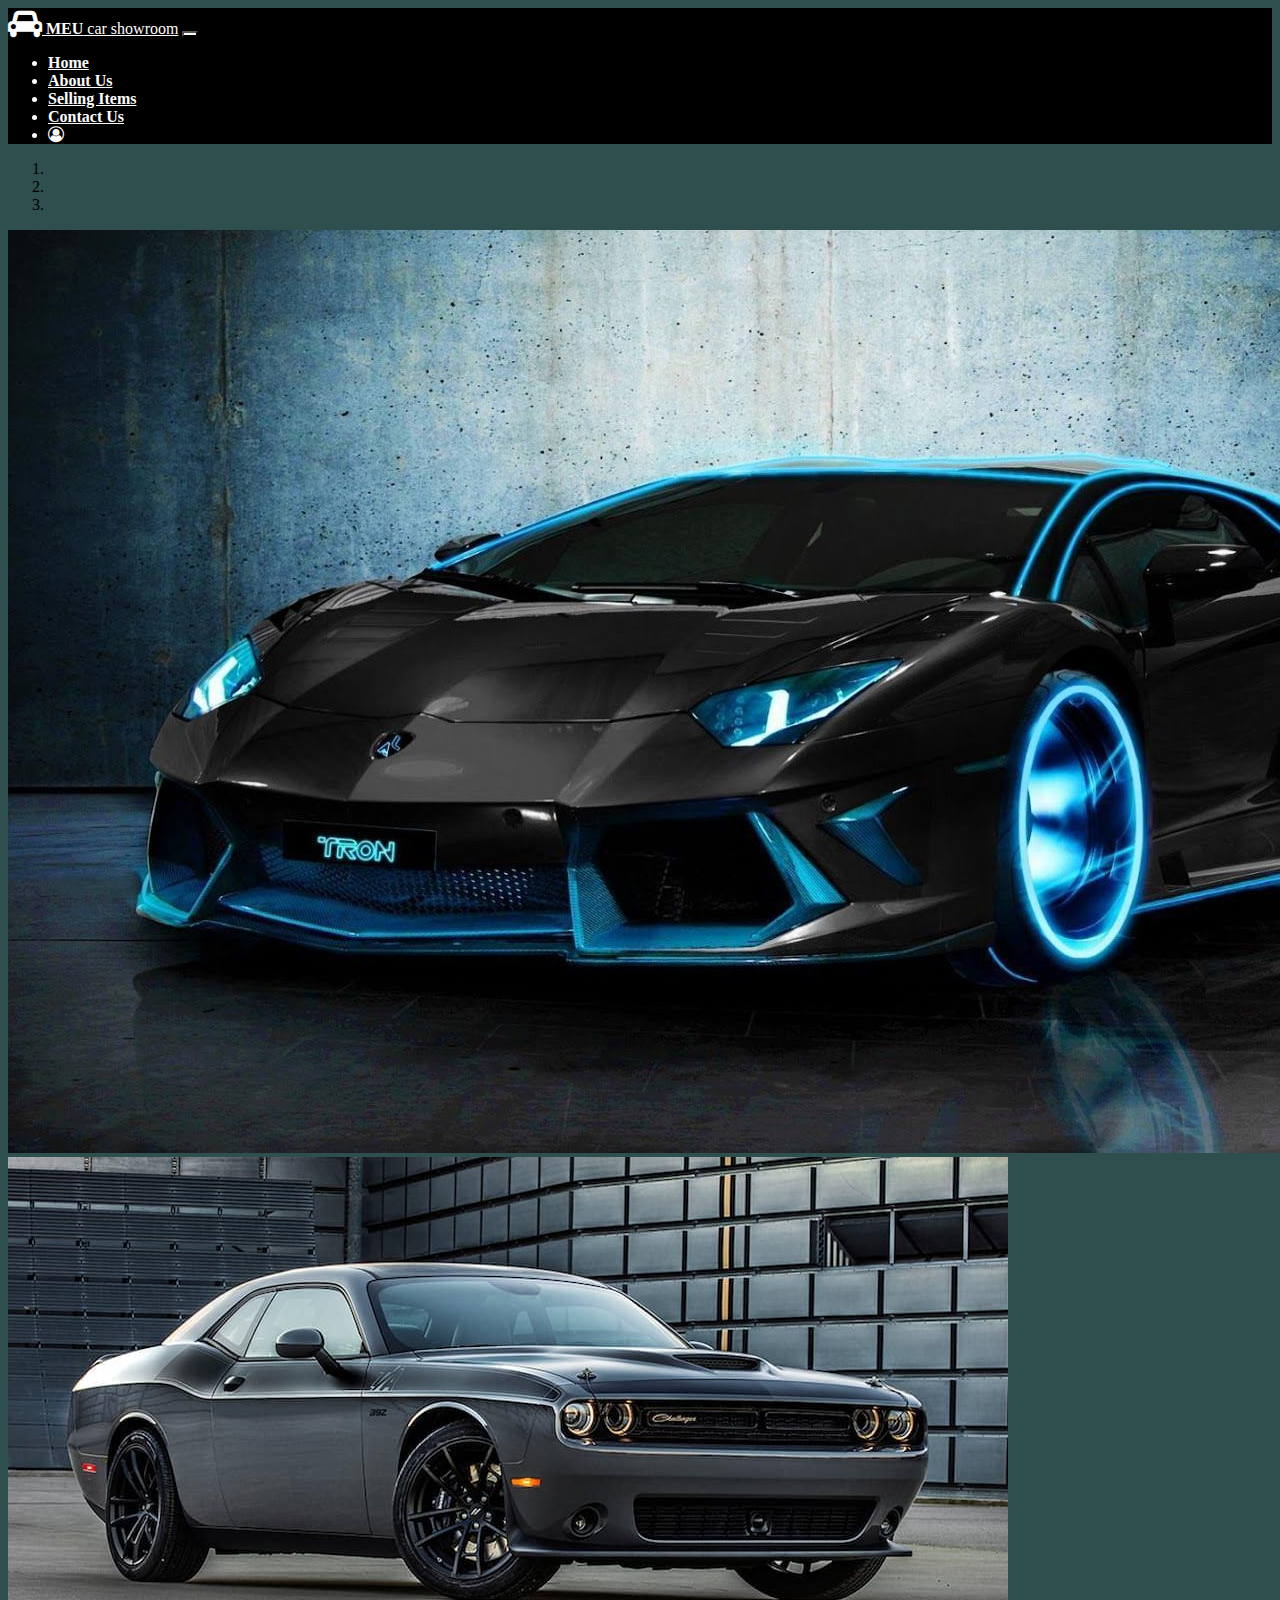
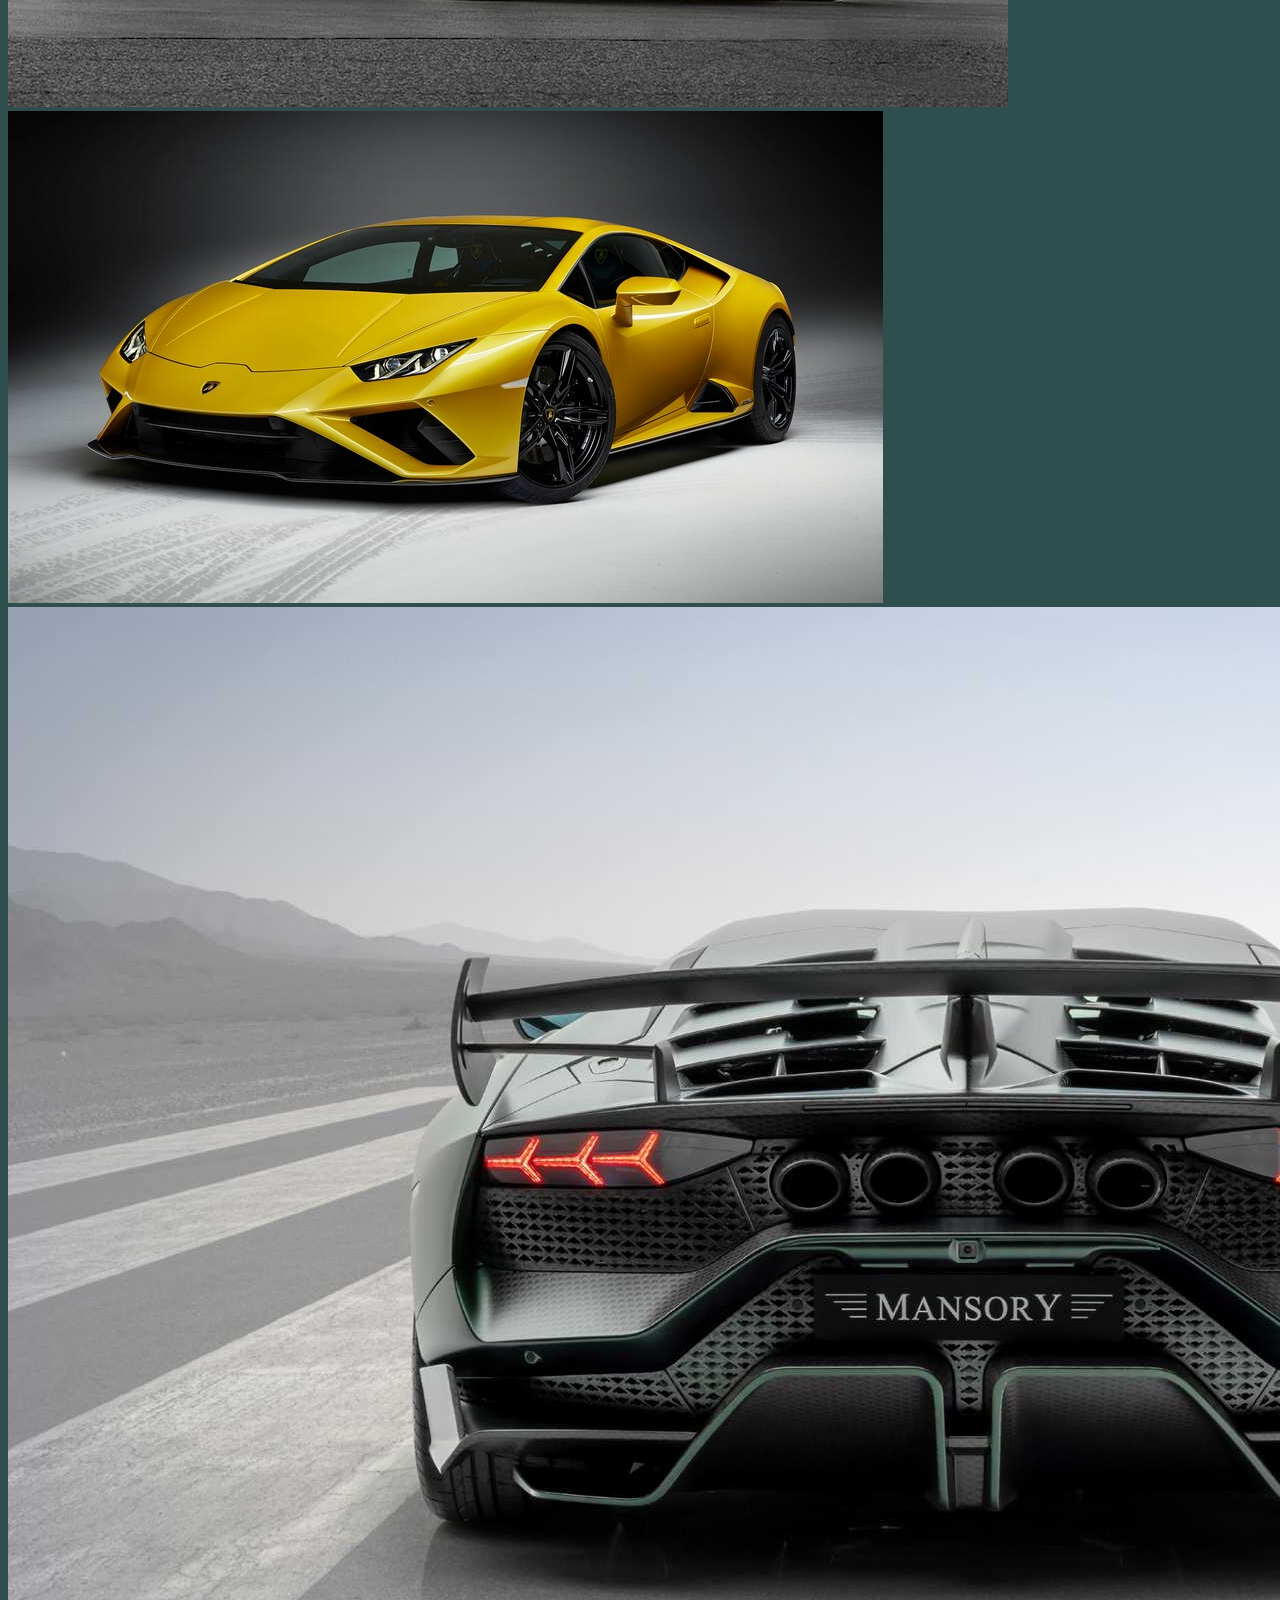
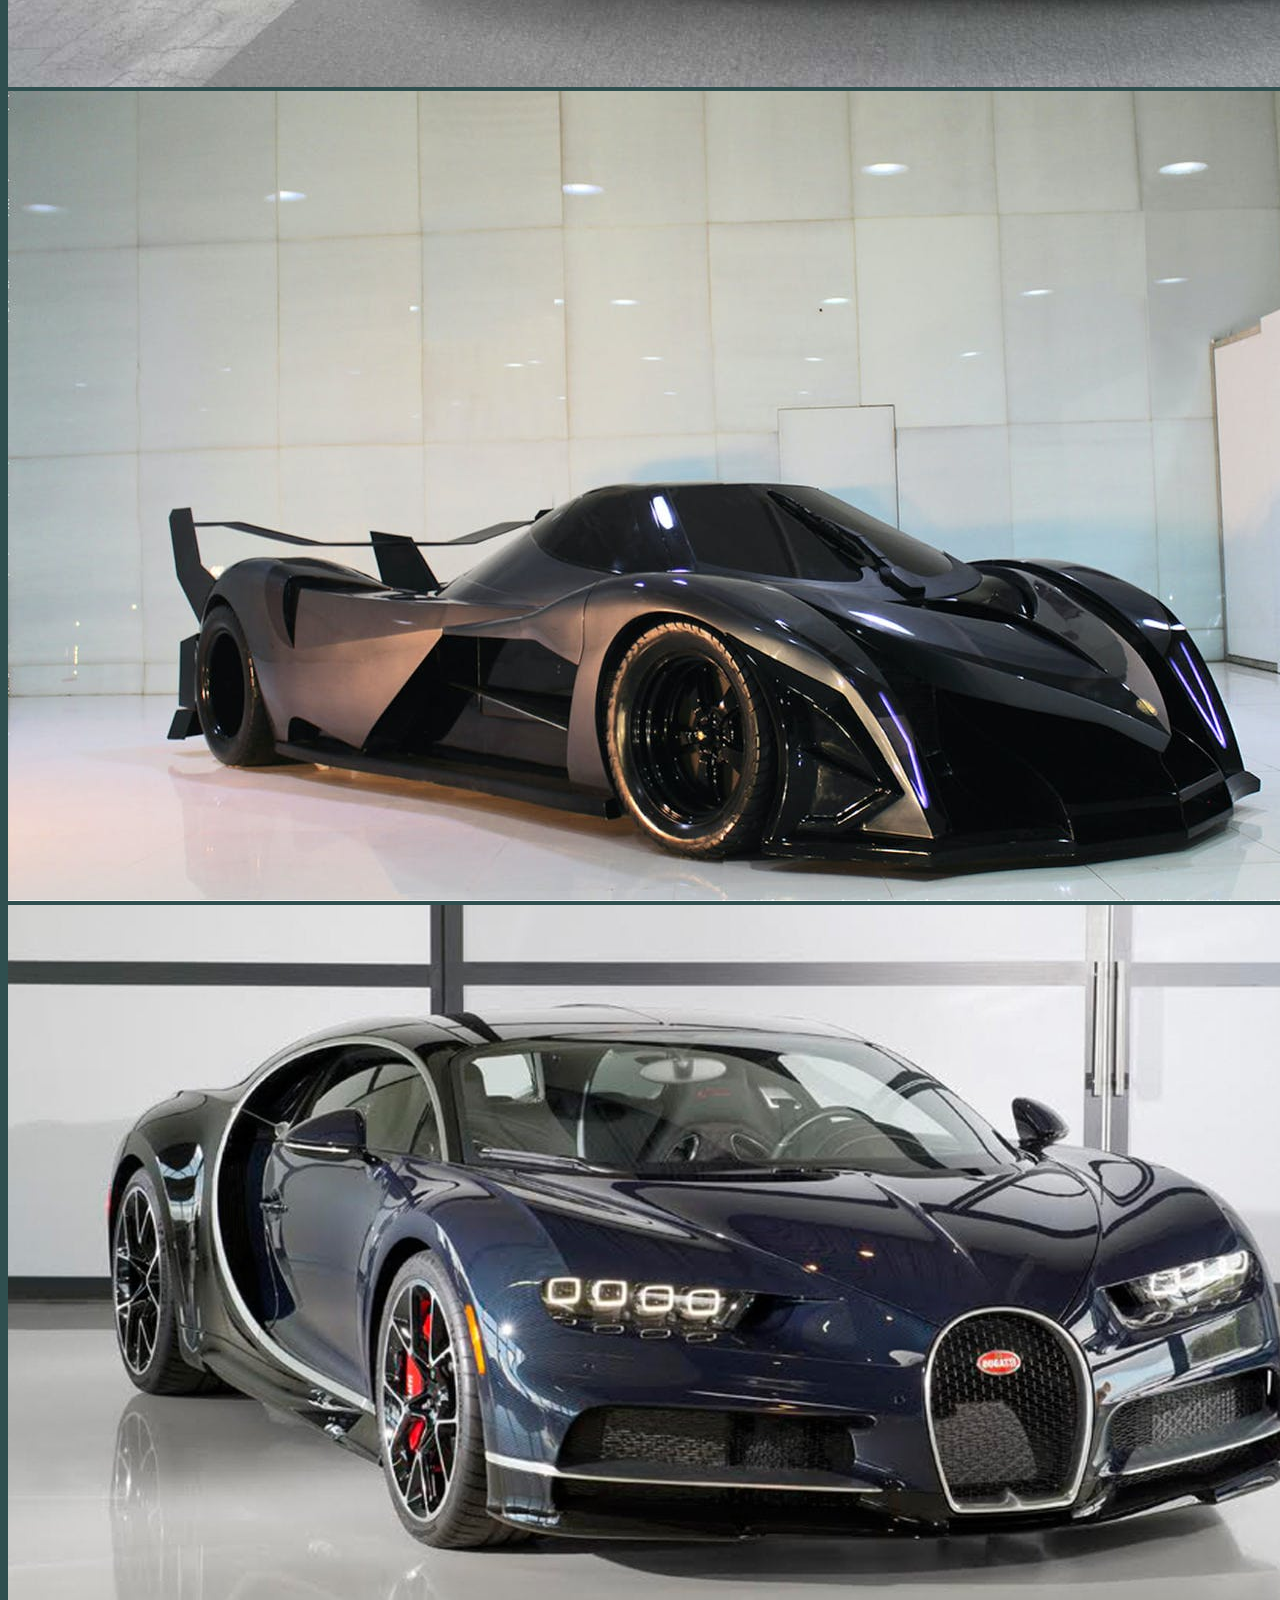
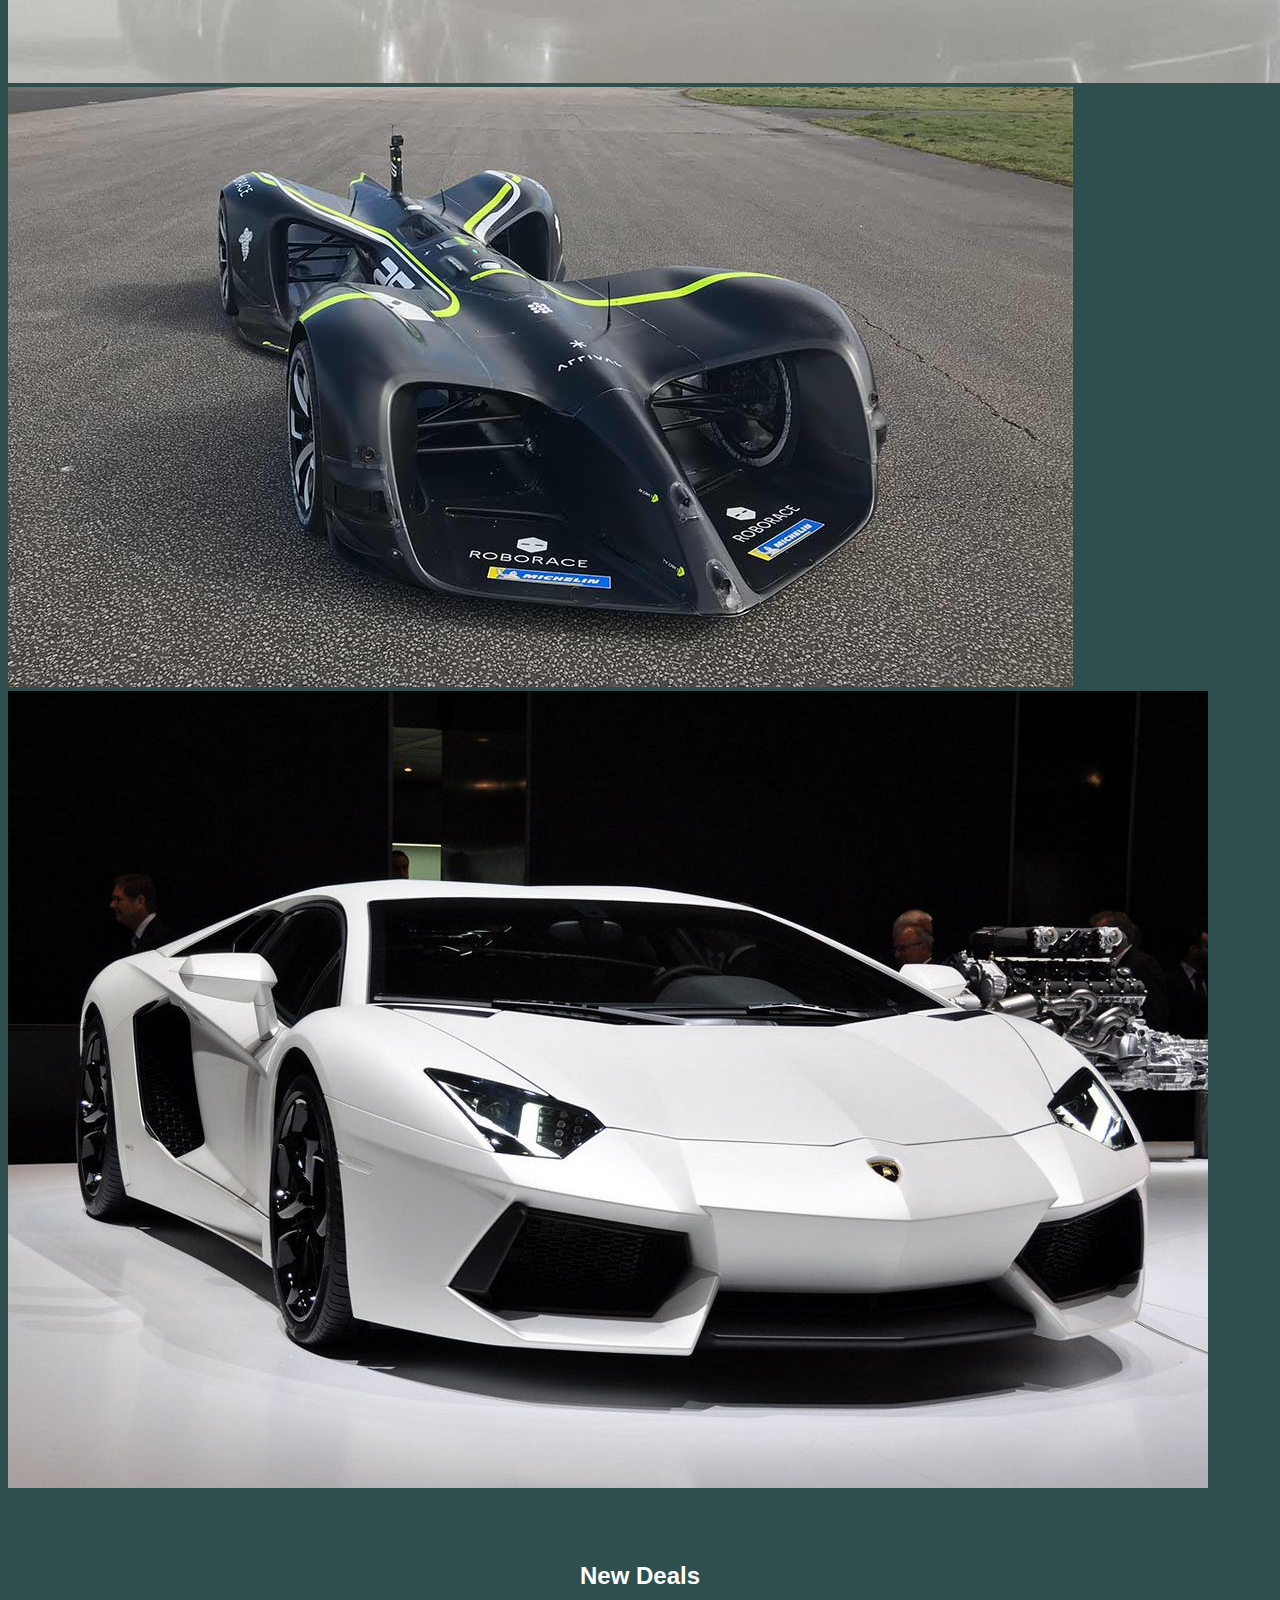
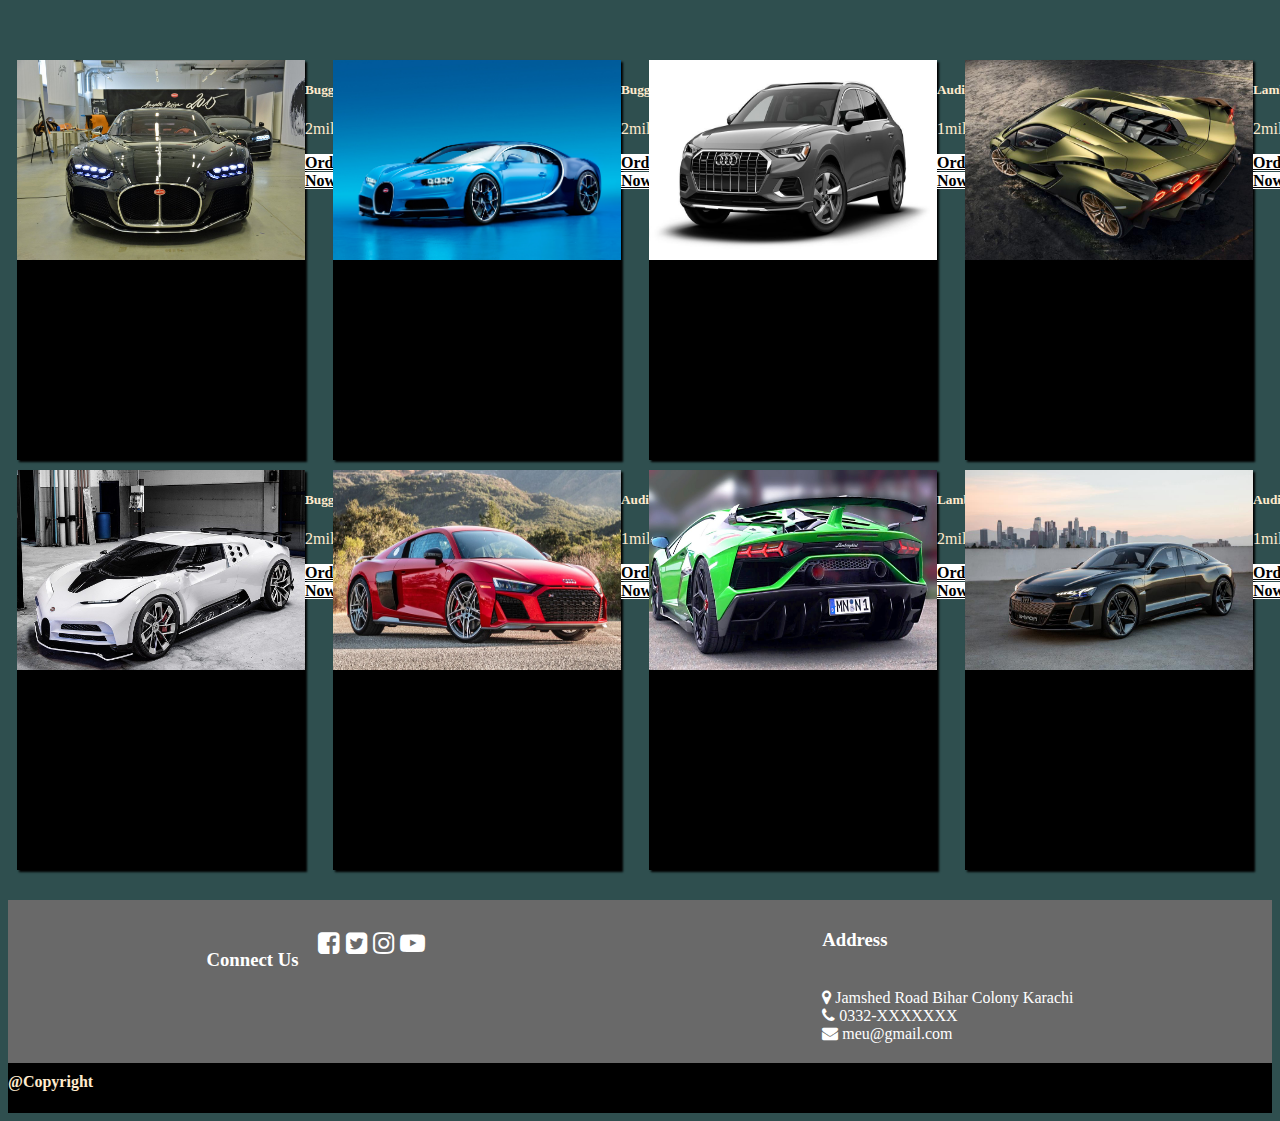
<file: index.html>
<!DOCTYPE html>
<html lang="en">

<head>

  <title>Document</title>
  <link rel="stylesheet" href="https://stackpath.bootstrapcdn.com/bootstrap/4.5.0/css/bootstrap.min.css"
    integrity="sha384-9aIt2nRpC12Uk9gS9baDl411NQApFmC26EwAOH8WgZl5MYYxFfc+NcPb1dKGj7Sk" crossorigin="anonymous">
  <link rel="stylesheet" href="cc.css">
  <link rel="stylesheet" href="https://cdnjs.cloudflare.com/ajax/libs/font-awesome/4.7.0/css/font-awesome.min.css"
    </head>

<body>
  <nav class="navbar navbar-expand-lg navbar-light bg-light">
    <a class="navbar-brand" href="#"><i class="fa fa-car" aria-hidden="true"></i>
      <b>MEU</b> car showroom</a>
    <button class="navbar-toggler" type="button" data-toggle="collapse" data-target="#navbarText"
      aria-controls="navbarText" aria-expanded="false" aria-label="Toggle navigation">
      <span class="navbar-toggler-icon"></span>
    </button>
    <div class="collapse navbar-collapse" id="navbarText">
      <ul class="navbar-nav mr-auto">

      </ul>
      <span class="navbar-text">
        <ul class="navbar-nav mr-auto">
          <li class="nav-item active">
            <a class="nav-link" href="index.html">Home <span class="sr-only">(current)</span></a>
          </li>
          <li class="nav-item">
            <a class="nav-link" href="about.html">About Us </a>
          </li>
          <li class="nav-item">
            <a class="nav-link" href="selling.html">Selling Items</a>
          </li>
          <li class="nav-item">
            <a class="nav-link" href="contact.html">Contact Us</a>
          </li>

          <li class="nav-item">
            <a class="nav-link" href=""><i class="fa fa-user-circle-o" aria-hidden="true"></i></a>
          </li>
        </ul>


      </span>
    </div>
  </nav>
  <div id="carouselExampleCaptions" class="carousel slide" data-ride="carousel">
    <ol class="carousel-indicators">
      <li data-target="#carouselExampleCaptions" data-slide-to="0" class="active"></li>
      <li data-target="#carouselExampleCaptions" data-slide-to="1"></li>
      <li data-target="#carouselExampleCaptions" data-slide-to="2"></li>
    </ol>
    <div class="carousel-inner">
      <div class="carousel-item active">
        <img src="c99.jpg" class="d-block w-100" alt="...">
        <div class="carousel-caption d-none d-md-block">

        </div>
      </div>
      <div class="carousel-item">
        <img src="c.jpg" class="d-block w-100" alt="...">
        <div class="carousel-caption d-none d-md-block">

        </div>
      </div>
      <div class="carousel-item">
        <img src="car9.jpg" class="d-block w-100" alt="...">
        <div class="carousel-caption d-none d-md-block">

        </div>
      </div>
      <div class="carousel-item">
        <img src="car10.jpg" class="d-block w-100" alt="...">
        <div class="carousel-caption d-none d-md-block">

        </div>
      </div>
      <div class="carousel-item">
        <img src="car11.jpg" class="d-block w-100" alt="...">
        <div class="carousel-caption d-none d-md-block">

        </div>
      </div>
      <div class="carousel-item">
        <img src="car12.jpg" class="d-block w-100" alt="...">
        <div class="carousel-caption d-none d-md-block">

        </div>
      </div>
      <div class="carousel-item">
        <img src="black1.jpg" class="d-block w-100" alt="...">
        <div class="carousel-caption d-none d-md-block">

        </div>
      </div>
      <div class="carousel-item">
        <img src="car15.jpg" class="d-block w-100" alt="...">
        <div class="carousel-caption d-none d-md-block">

        </div>
      </div>
      <a class="carousel-control-prev" href="#carouselExampleCaptions" role="button" data-slide="prev">
        <span class="carousel-control-prev-icon" aria-hidden="true"></span>
        <span class="sr-only">Previous</span>
      </a>
      <a class="carousel-control-next" href="#carouselExampleCaptions" role="button" data-slide="next">
        <span class="carousel-control-next-icon" aria-hidden="true"></span>
        <span class="sr-only">Next</span>
      </a>
    </div>
  </div>
  <!-- <h2 class="HELLO">New Deals</h2>
  <div class="cc">
    <div class="card" style="width: 18rem;">
        <img src="carg.jpg" class="card-img-top" alt="...">
        <div class="card-body">
          <h5 class="card-title">Buggatti</h5>
          <p class="card-text">2million$</p>
          <a href="#" class="btn btn-primary">Order Now</a>
        </div>
      </div>
      <div class="card" style="width: 18rem;">
        <img src="carf.jpg" class="card-img-top" alt="...">
        <div class="card-body">
          <h5 class="card-title">Buggatti</h5>
          <p class="card-text">2million$</p>
          <a href="#" class="btn btn-primary">Order Now</a>
        </div>
      </div>
      <div class="card" style="width: 18rem;">
        <img src="audi.jpg" class="card-img-top" alt="...">
        <div class="card-body">
          <h5 class="card-title">Audi</h5>
          <p class="card-text">1million$</p>
          <a href="#" class="btn btn-primary">Order Now</a>
        </div>
      </div>
      <div class="card" style="width: 18rem;">
        <img src="carc.jpg" class="card-img-top" alt="...">
        <div class="card-body">
          <h5 class="card-title">Lamborghini</h5>
          <p class="card-text">2million$</p>
          <a href="#" class="btn btn-primary">Order Now</a>
        </div>
      </div>
      <div class="card" style="width: 18rem;">
        <img src="care.jpg" class="card-img-top" alt="...">
        <div class="card-body">
          <h5 class="card-title">Buggatti</h5>
          <p class="card-text">2million$</p>
          <a href="#" class="btn btn-primary">Order Now</a>
        </div>
      </div>
      <div class="card" style="width: 18rem;">
        <img src="audi2.jpg" class="card-img-top" alt="...">
        <div class="card-body">
          <h5 class="card-title">Audi</h5>
          <p class="card-text">1million$</p>
          <a href="#" class="btn btn-primary">Order Now</a>
        </div>
      </div>
      <div class="card" style="width: 18rem;">
        <img src="carbd.jpg" class="card-img-top" alt="...">
        <div class="card-body">
          <h5 class="card-title">Lamborghini</h5>
          <p class="card-text">2million$</p>
          <a href="#" class="btn btn-primary">Order Now</a>
        </div>
      </div>
      <div class="card" style="width: 18rem;">
        <img src="audi4.jpg" class="card-img-top" alt="...">
        <div class="card-body">
          <h5 class="card-title">Audi</h5>
          <p class="card-text">1million$</p>
          <a href="#" class="btn btn-primary">Order Now</a>
        </div>
      </div>
      
  </div> -->
  <h2 class="HELLO">New Deals</h2>
  <div class="cc">
    <div class="card" style="width: 18rem;">
      <img src="carg.jpg" class="card-img-top" alt="...">
      <div class="card-body">
        <h5 class="card-title">Buggatti</h5>
        <p class="card-text">2million$</p>
        <a href="#" class="btn btn-primary">Order Now</a>
      </div>
    </div>
    <div class="card" style="width: 18rem;">
      <img src="carf.jpg" class="card-img-top" alt="...">
      <div class="card-body">
        <h5 class="card-title">Buggatti</h5>
        <p class="card-text">2million$</p>
        <a href="#" class="btn btn-primary">Order Now</a>
      </div>
    </div>
    <div class="card" style="width: 18rem;">
      <img src="audi.jpg" class="card-img-top" alt="...">
      <div class="card-body">
        <h5 class="card-title">Audi</h5>
        <p class="card-text">1million$</p>
        <a href="#" class="btn btn-primary">Order Now</a>
      </div>
    </div>
    <div class="card" style="width: 18rem;">
      <img src="carc.jpg" class="card-img-top" alt="...">
      <div class="card-body">
        <h5 class="card-title">Lamborghini</h5>
        <p class="card-text">2million$</p>
        <a href="#" class="btn btn-primary">Order Now</a>
      </div>
    </div>
    <div class="card" style="width: 18rem;">
      <img src="care.jpg" class="card-img-top" alt="...">
      <div class="card-body">
        <h5 class="card-title">Buggatti</h5>
        <p class="card-text">2million$</p>
        <a href="#" class="btn btn-primary">Order Now</a>
      </div>
    </div>
    <div class="card" style="width: 18rem;">
      <img src="audi2.jpg" class="card-img-top" alt="...">
      <div class="card-body">
        <h5 class="card-title">Audi</h5>
        <p class="card-text">1million$</p>
        <a href="#" class="btn btn-primary">Order Now</a>
      </div>
    </div>
    <div class="card" style="width: 18rem;">
      <img src="carbd.jpg" class="card-img-top" alt="...">
      <div class="card-body">
        <h5 class="card-title">Lamborghini</h5>
        <p class="card-text">2million$</p>
        <a href="#" class="btn btn-primary">Order Now</a>
      </div>
    </div>
    <div class="card" style="width: 18rem;">
      <img src="audi4.jpg" class="card-img-top" alt="...">
      <div class="card-body">
        <h5 class="card-title">Audi</h5>
        <p class="card-text">1million$</p>
        <a href="#" class="btn btn-primary">Order Now</a>
      </div>
    </div>

  </div>
  <div class="f">

    <div class="ox">
      <h3 style="padding-right: 20px;"><b>Connect Us</b></h3>
      <div class="social">
        <div>
          <span><i class="fa fa-facebook-square" aria-hidden="true"></i></span>
          <span><i class="fa fa-twitter-square" aria-hidden="true"></i></span>
          <span><i class="fa fa-instagram" aria-hidden="true"></i></span>
          <span><i class="fa fa-youtube-play" aria-hidden="true"></i></span>
        </div>


      </div>

    </div>
    <div calss="fox">
      <h3 class="mn"><b></b>Address</b></h3>
      <div class="content">
        <div class=" place">
          <span><i class="fa fa-map-marker" aria-hidden="true"></i></span>
          <span>Jamshed Road Bihar Colony Karachi</span>
        </div>
        <div class=" phone">
          <span><i class="fa fa-phone" aria-hidden="true"></i></span>
          <span>0332-XXXXXXX</span>
        </div>
        <div class="email">
          <span><i class="fa fa-envelope" aria-hidden="true"></i></span>
          <span>meu@gmail.com</meu@gmail></span>
        </div>


      </div>

    </div>


  </div>

  <div class="container-fluid">
    <div class="mm">@Copyright</div>
  </div>




  <script src="https://code.jquery.com/jquery-3.5.1.slim.min.js"
    integrity="sha384-DfXdz2htPH0lsSSs5nCTpuj/zy4C+OGpamoFVy38MVBnE+IbbVYUew+OrCXaRkfj"
    crossorigin="anonymous"></script>
  <script src="https://cdn.jsdelivr.net/npm/popper.js@1.16.0/dist/umd/popper.min.js"
    integrity="sha384-Q6E9RHvbIyZFJoft+2mJbHaEWldlvI9IOYy5n3zV9zzTtmI3UksdQRVvoxMfooAo"
    crossorigin="anonymous"></script>
  <script src="https://stackpath.bootstrapcdn.com/bootstrap/4.5.0/js/bootstrap.min.js"
    integrity="sha384-OgVRvuATP1z7JjHLkuOU7Xw704+h835Lr+6QL9UvYjZE3Ipu6Tp75j7Bh/kR0JKI"
    crossorigin="anonymous"></script>
</body>

</html>
</file>
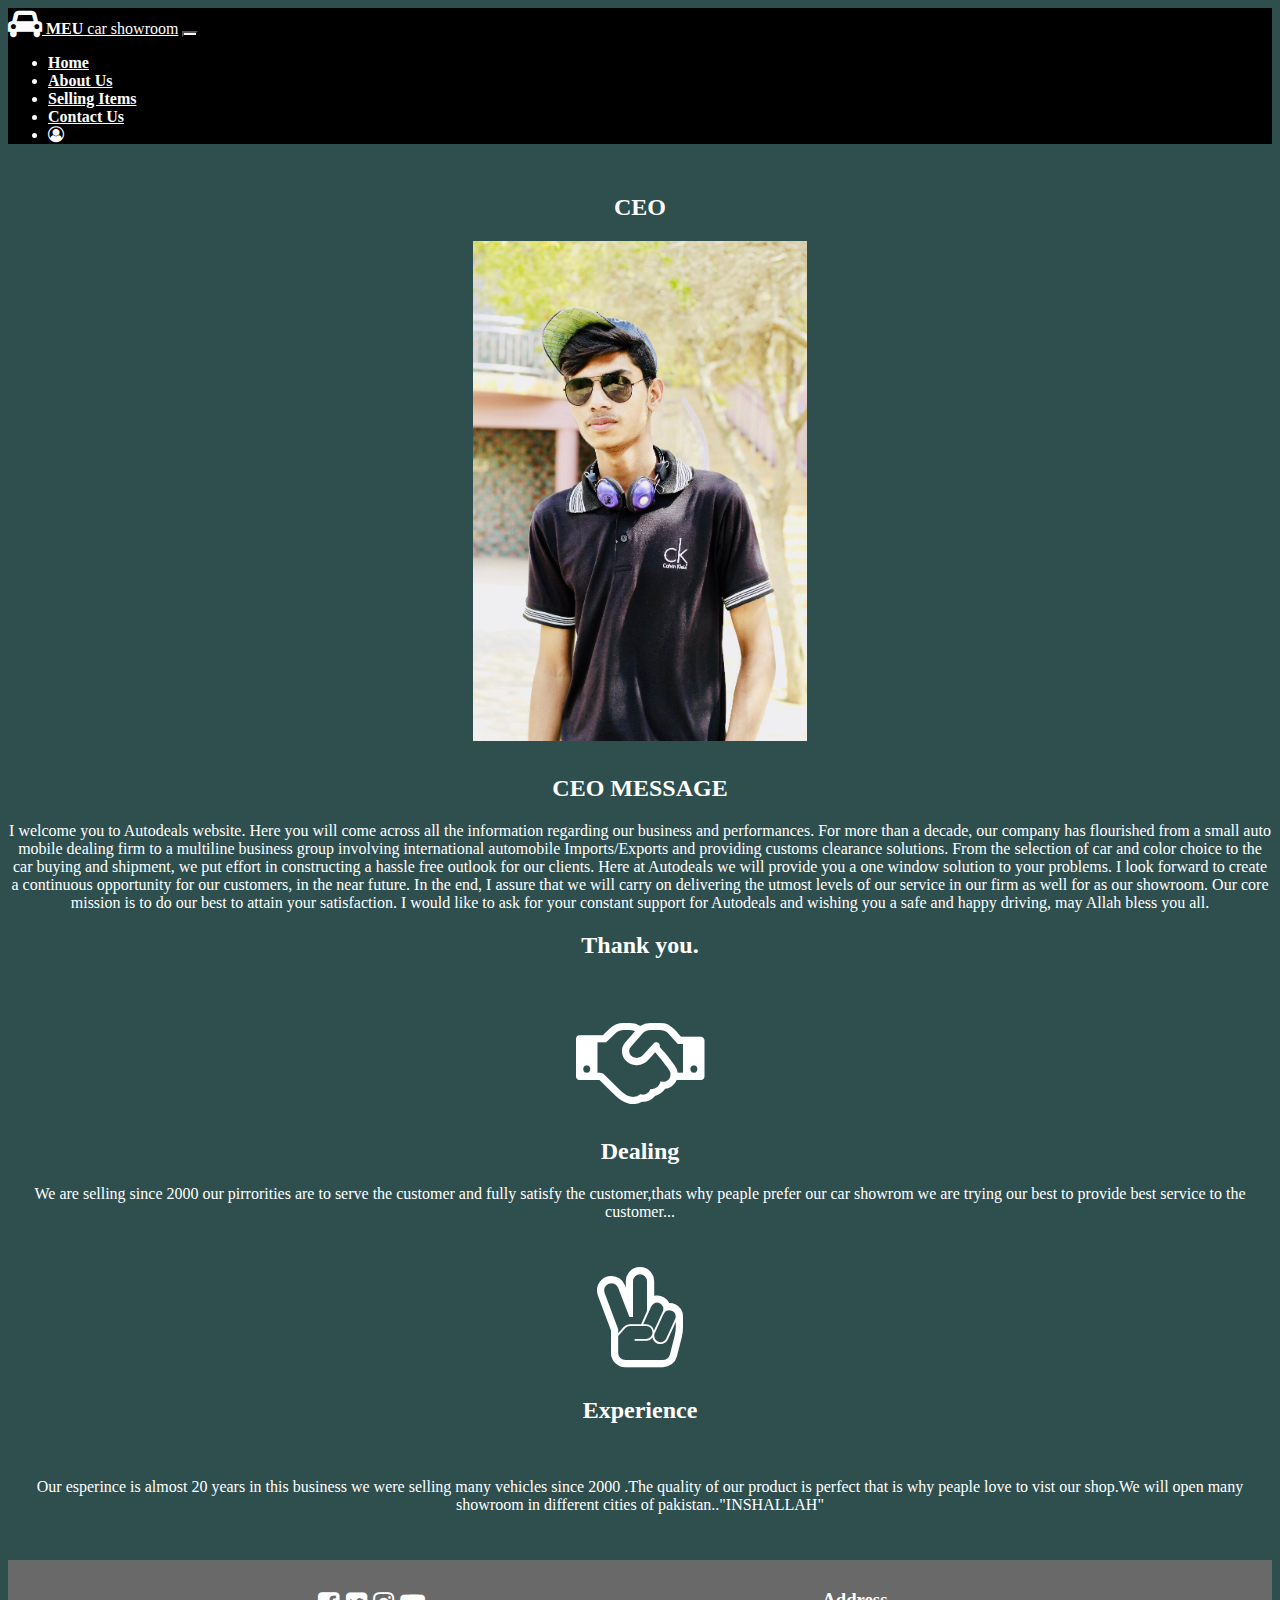
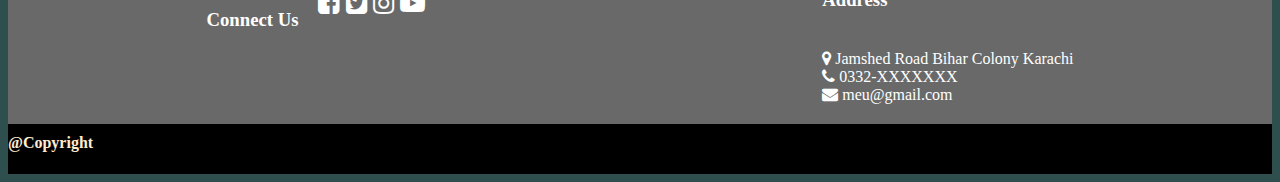
<file: about.html>
<!DOCTYPE html>
<html lang="en">

<head>
  <meta charset="UTF-8">
  <meta name="viewport" content="width=device-width, initial-scale=1.0">
  <title>Document</title>
  <link rel="stylesheet" href="https://stackpath.bootstrapcdn.com/bootstrap/4.5.0/css/bootstrap.min.css"
    integrity="sha384-9aIt2nRpC12Uk9gS9baDl411NQApFmC26EwAOH8WgZl5MYYxFfc+NcPb1dKGj7Sk" crossorigin="anonymous">
  <link rel="stylesheet" href="cc.css">
  <link rel="stylesheet" href="https://cdnjs.cloudflare.com/ajax/libs/font-awesome/4.7.0/css/font-awesome.min.css"
    </head>

<body>
  <nav class="navbar navbar-expand-lg navbar-light bg-light">
    <a class="navbar-brand" href="#"><i class="fa fa-car" aria-hidden="true"></i>
      <b>MEU</b> car showroom</a>
    <button class="navbar-toggler" type="button" data-toggle="collapse" data-target="#navbarText"
      aria-controls="navbarText" aria-expanded="false" aria-label="Toggle navigation">
      <span class="navbar-toggler-icon"></span>
    </button>
    <div class="collapse navbar-collapse" id="navbarText">
      <ul class="navbar-nav mr-auto">

      </ul>
      <span class="navbar-text">
        <ul class="navbar-nav mr-auto">
          <li class="nav-item active">
            <a class="nav-link" href="index.html">Home </a>
          </li>
          <li class="nav-item">
            <a class="nav-link" href="about.html">About Us<span class="sr-only">(current)</span> </a>
          </li>
          <li class="nav-item">
            <a class="nav-link" href="selling.html">Selling Items</a>
          </li>
          <li class="nav-item">
            <a class="nav-link" href="contact.html">Contact Us</a>
          </li>

          <li class="nav-item">
            <a class="nav-link" href=""><i class="fa fa-user-circle-o" aria-hidden="true"></i></a>
          </li>
        </ul>


      </span>
    </div>
  </nav>
  <div class="cm">

    <div class="c">
      <h2><b>CEO</b></h2>
      <img src="IMG-20190321-WA0006.jpg" class="img-fluid" alt="Responsive image">
    </div>
    <div class="c">
      <h2>CEO MESSAGE</h2>
      I welcome you to Autodeals website. Here you will come across all the information regarding our business and
      performances. For more than a decade, our company has flourished from a small auto mobile dealing firm to a
      multiline business group involving international automobile Imports/Exports and providing customs clearance
      solutions. From the selection of car and color choice to the car buying and shipment, we put effort in
      constructing a hassle free outlook for our clients. Here at Autodeals we will provide you a one window solution to
      your problems. I look forward to create a continuous opportunity for our customers, in the near future.

      In the end, I assure that we will carry on delivering the utmost levels of our service in our firm as well for as
      our showroom. Our core mission is to do our best to attain your satisfaction. I would like to ask for your
      constant support for Autodeals and wishing you a safe and happy driving, may Allah bless you all.

      <h2>Thank you.</h2>
    </div>

  </div>

  <div class="cm">

    <div class="c">
      <i class="fa fa-handshake-o" aria-hidden="true"></i>

    </div>
    <div class="c">
      <h2><b>Dealing</b></h2>
      <P>We are selling since 2000 our pirrorities are to serve the customer and fully satisfy the customer,thats why
        peaple prefer our car showrom we are trying our best to provide best service to the customer... </P>
    </div>

  </div>

  <div class="cm">

    <div class="c">
      <i class="fa fa-hand-peace-o" aria-hidden="true"></i>
    </div>
    <div class="c">
      <h2><b>Experience</b></h2><br>
      <p>Our esperince is almost 20 years in this business we were selling many vehicles since 2000 .The quality of our
        product is perfect that is why peaple love to vist our shop.We will open many showroom in different cities of
        pakistan.."INSHALLAH"</p>
    </div>

  </div>

  <div class="f">

    <div class="ox">
      <h3 style="padding-right: 20px;"><b>Connect Us</b></h3>
      <div class="social">
        <div> 
          <span><i class="fa fa-facebook-square" aria-hidden="true"></i></span>
          <span><i class="fa fa-twitter-square" aria-hidden="true"></i></span>
          <span><i class="fa fa-instagram" aria-hidden="true"></i></span>
          <span><i class="fa fa-youtube-play" aria-hidden="true"></i></span>
        </div>


      </div>

    </div>
    <div calss="fox">
      <h3 class="mn"><b></b>Address</b></h3>
      <div class="content">
        <div class=" place">
          <span><i class="fa fa-map-marker" aria-hidden="true"></i></span>
          <span>Jamshed Road Bihar Colony Karachi</span>
        </div>
        <div class=" phone">
          <span><i class="fa fa-phone" aria-hidden="true"></i></span>
          <span>0332-XXXXXXX</span>
        </div>
        <div class="email">
          <span><i class="fa fa-envelope" aria-hidden="true"></i></span>
          <span>meu@gmail.com</meu@gmail></span>
        </div>


      </div>

    </div>


  </div>



  <div class="container-fluid">
    <div class="mm">@Copyright</div>
  </div>

  <script src="https://code.jquery.com/jquery-3.5.1.slim.min.js"
    integrity="sha384-DfXdz2htPH0lsSSs5nCTpuj/zy4C+OGpamoFVy38MVBnE+IbbVYUew+OrCXaRkfj"
    crossorigin="anonymous"></script>
  <script src="https://cdn.jsdelivr.net/npm/popper.js@1.16.0/dist/umd/popper.min.js"
    integrity="sha384-Q6E9RHvbIyZFJoft+2mJbHaEWldlvI9IOYy5n3zV9zzTtmI3UksdQRVvoxMfooAo"
    crossorigin="anonymous"></script>
  <script src="https://stackpath.bootstrapcdn.com/bootstrap/4.5.0/js/bootstrap.min.js"
    integrity="sha384-OgVRvuATP1z7JjHLkuOU7Xw704+h835Lr+6QL9UvYjZE3Ipu6Tp75j7Bh/kR0JKI"
    crossorigin="anonymous"></script>
</body>

</html>
</file>
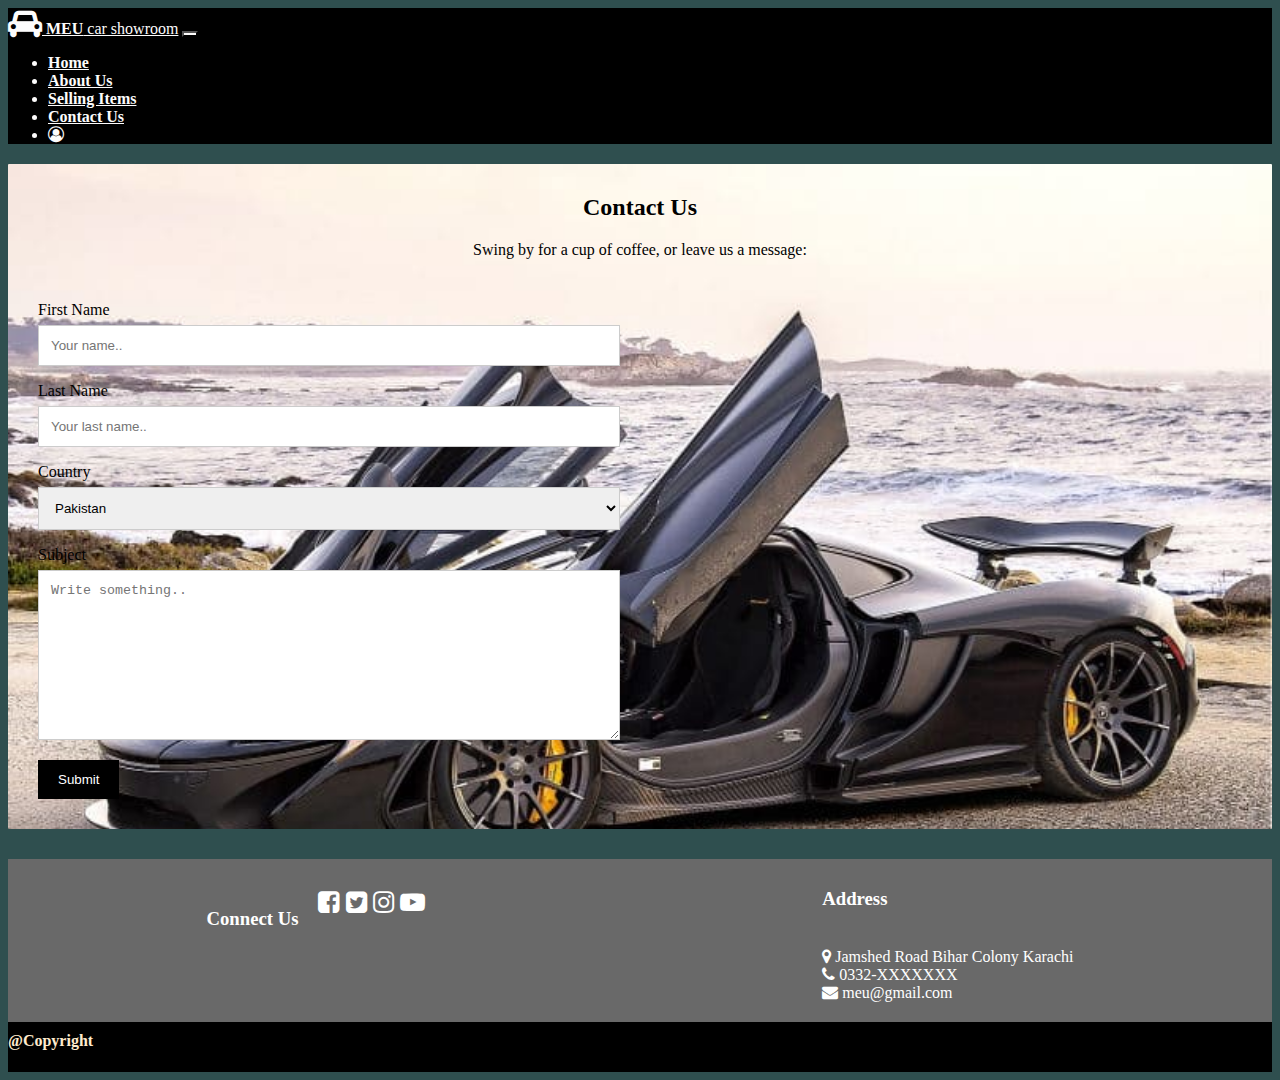
<file: contact.html>
<!DOCTYPE html>
<html lang="en">

<head>
    <meta charset="UTF-8">
    <meta name="viewport" content="width=device-width, initial-scale=1.0">
    <title>Document</title>
    <link rel="stylesheet" href="https://stackpath.bootstrapcdn.com/bootstrap/4.5.0/css/bootstrap.min.css"
        integrity="sha384-9aIt2nRpC12Uk9gS9baDl411NQApFmC26EwAOH8WgZl5MYYxFfc+NcPb1dKGj7Sk" crossorigin="anonymous">
    <link rel="stylesheet" href="cc.css">
    <link rel="stylesheet" href="https://cdnjs.cloudflare.com/ajax/libs/font-awesome/4.7.0/css/font-awesome.min.css"
        </head>

<body>
    <nav class="navbar navbar-expand-lg navbar-light bg-light">
        <a class="navbar-brand" href="#"><i class="fa fa-car" aria-hidden="true"></i>
            <b>MEU</b> car showroom</a>
        <button class="navbar-toggler" type="button" data-toggle="collapse" data-target="#navbarText"
            aria-controls="navbarText" aria-expanded="false" aria-label="Toggle navigation">
            <span class="navbar-toggler-icon"></span>
        </button>
        <div class="collapse navbar-collapse" id="navbarText">
            <ul class="navbar-nav mr-auto">

            </ul>
            <span class="navbar-text">
                <ul class="navbar-nav mr-auto">
                    <li class="nav-item active">
                        <a class="nav-link" href="index.html">Home </a>
                    </li>
                    <li class="nav-item">
                        <a class="nav-link" href="about.html">About Us </a>
                    </li>
                    <li class="nav-item">
                        <a class="nav-link" href="selling.html">Selling Items</a>
                    </li>
                    <li class="nav-item">
                        <a class="nav-link" href="contact.html">Contact Us<span class="sr-only">(current)</span></a>
                    </li>

                    <li class="nav-item">
                        <a class="nav-link" href=""><i class="fa fa-user-circle-o" aria-hidden="true"></i></a>
                    </li>
                </ul>


            </span>
        </div>
    </nav>
 
    <div class="container" style="margin-top: 20px;">
        <div style="text-align:center">
          <h2>Contact Us</h2>
          <p>Swing by for a cup of coffee, or leave us a message:</p>
        </div>
        <div class="row">
          
          <div class="column" >
            <form action="#">
              <label for="fname">First Name</label>
              <input type="text" id="fname" name="firstname" placeholder="Your name..">
              <label for="lname">Last Name</label>
              <input type="text" id="lname" name="lastname" placeholder="Your last name..">
              <label for="country">Country</label>
              <select id="country" name="country">
                <option value="australia">Pakistan</option>
                <option value="canada">Canada</option>
                <option value="usa">USA</option>
              </select>
              <label for="subject">Subject</label>
              <textarea id="subject" name="subject" placeholder="Write something.." style="height:170px"></textarea>
              <input type="submit" value="Submit">
            </form>
          </div>
        </div>
      </div>
      <div class="f">

        <div class="ox">
          <h3 style="padding-right: 20px;"><b>Connect Us</b></h3>
          <div class="social">
            <div> 
              <span><i class="fa fa-facebook-square" aria-hidden="true"></i></span>
              <span><i class="fa fa-twitter-square" aria-hidden="true"></i></span>
              <span><i class="fa fa-instagram" aria-hidden="true"></i></span>
              <span><i class="fa fa-youtube-play" aria-hidden="true"></i></span>
            </div>
    
    
          </div>
    
        </div>
        <div calss="fox">
          <h3 class="mn"><b></b>Address</b></h3>
          <div class="content">
            <div class=" place">
              <span><i class="fa fa-map-marker" aria-hidden="true"></i></span>
              <span>Jamshed Road Bihar Colony Karachi</span>
            </div>
            <div class=" phone">
              <span><i class="fa fa-phone" aria-hidden="true"></i></span>
              <span>0332-XXXXXXX</span>
            </div>
            <div class="email">
              <span><i class="fa fa-envelope" aria-hidden="true"></i></span>
              <span>meu@gmail.com</meu@gmail></span>
            </div>
    
    
          </div>
    
        </div>
    
    
      </div>
    <div class="container-fluid">
        <div class="mm">@Copyright</div>
    </div>

    <script src="https://code.jquery.com/jquery-3.5.1.slim.min.js"
    integrity="sha384-DfXdz2htPH0lsSSs5nCTpuj/zy4C+OGpamoFVy38MVBnE+IbbVYUew+OrCXaRkfj"
    crossorigin="anonymous"></script>
  <script src="https://cdn.jsdelivr.net/npm/popper.js@1.16.0/dist/umd/popper.min.js"
    integrity="sha384-Q6E9RHvbIyZFJoft+2mJbHaEWldlvI9IOYy5n3zV9zzTtmI3UksdQRVvoxMfooAo"
    crossorigin="anonymous"></script>
  <script src="https://stackpath.bootstrapcdn.com/bootstrap/4.5.0/js/bootstrap.min.js"
    integrity="sha384-OgVRvuATP1z7JjHLkuOU7Xw704+h835Lr+6QL9UvYjZE3Ipu6Tp75j7Bh/kR0JKI"
    crossorigin="anonymous"></script>
</body>

</html>
</file>
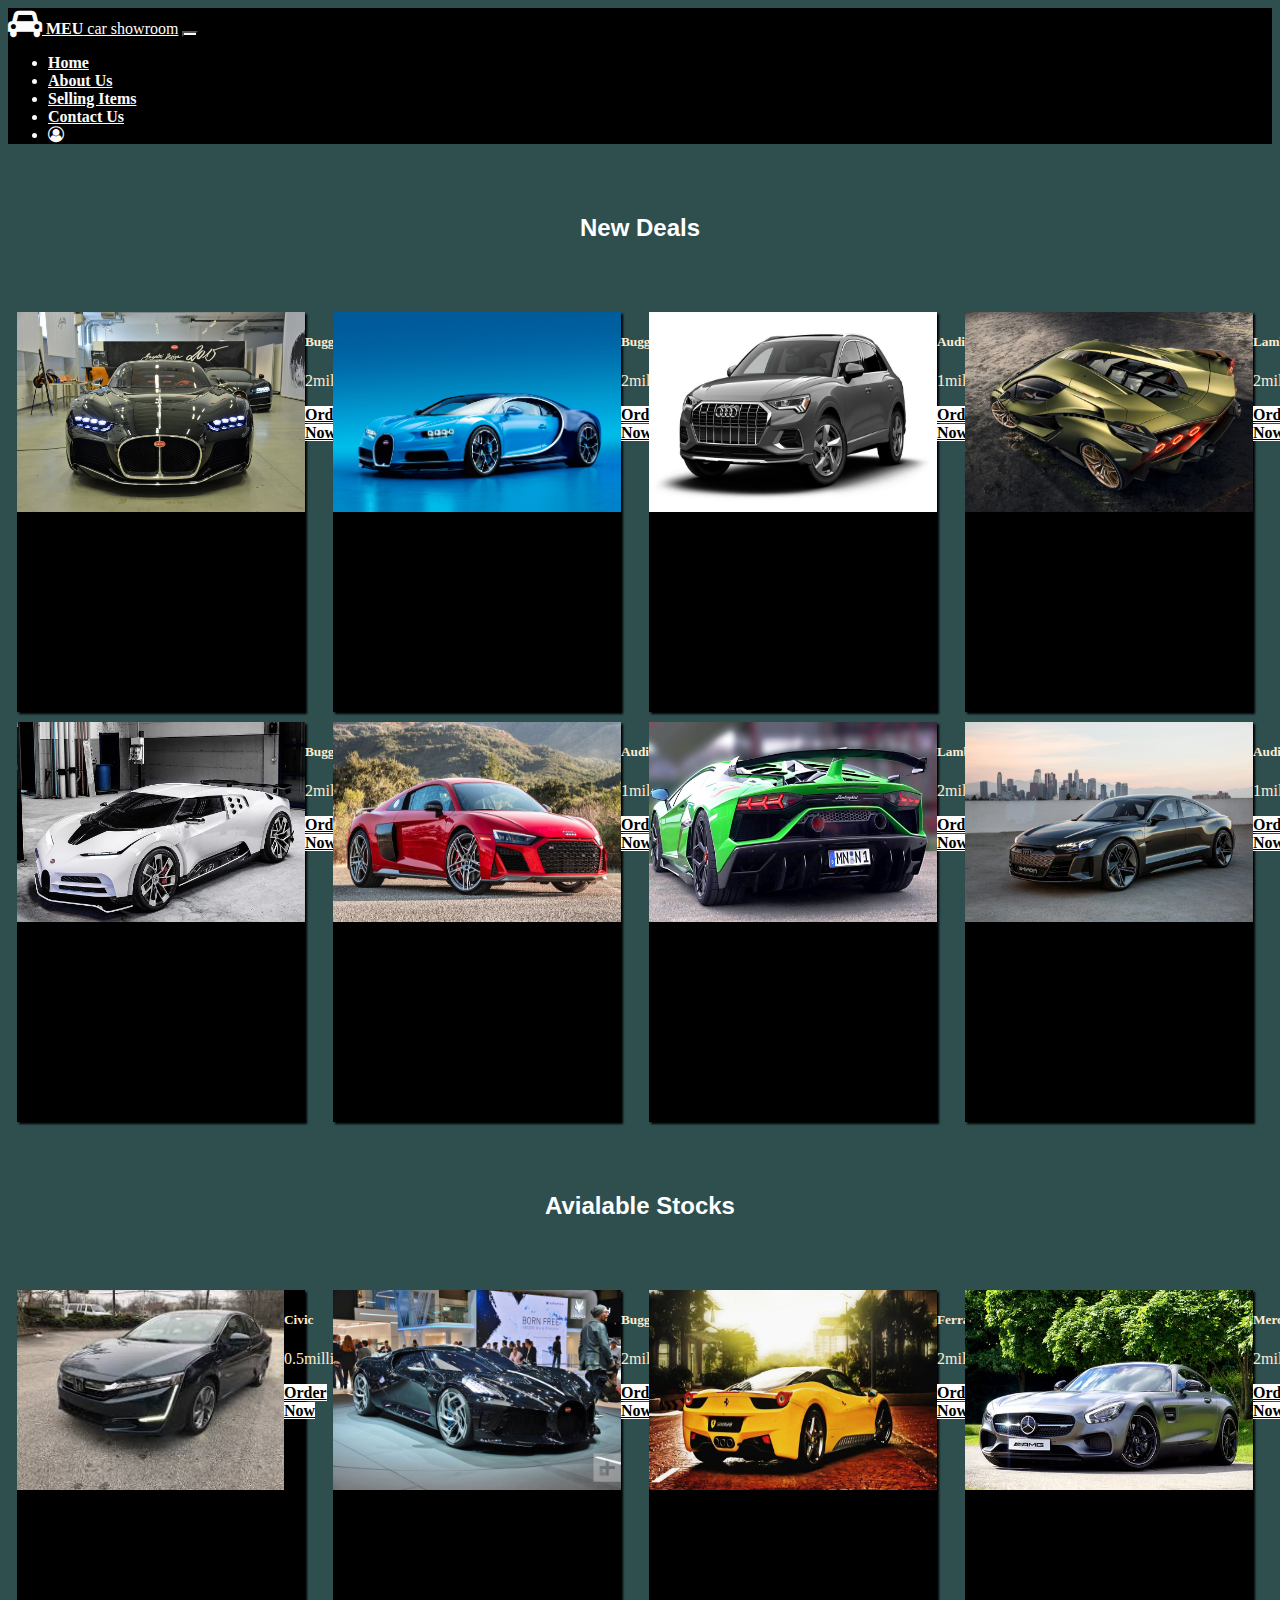
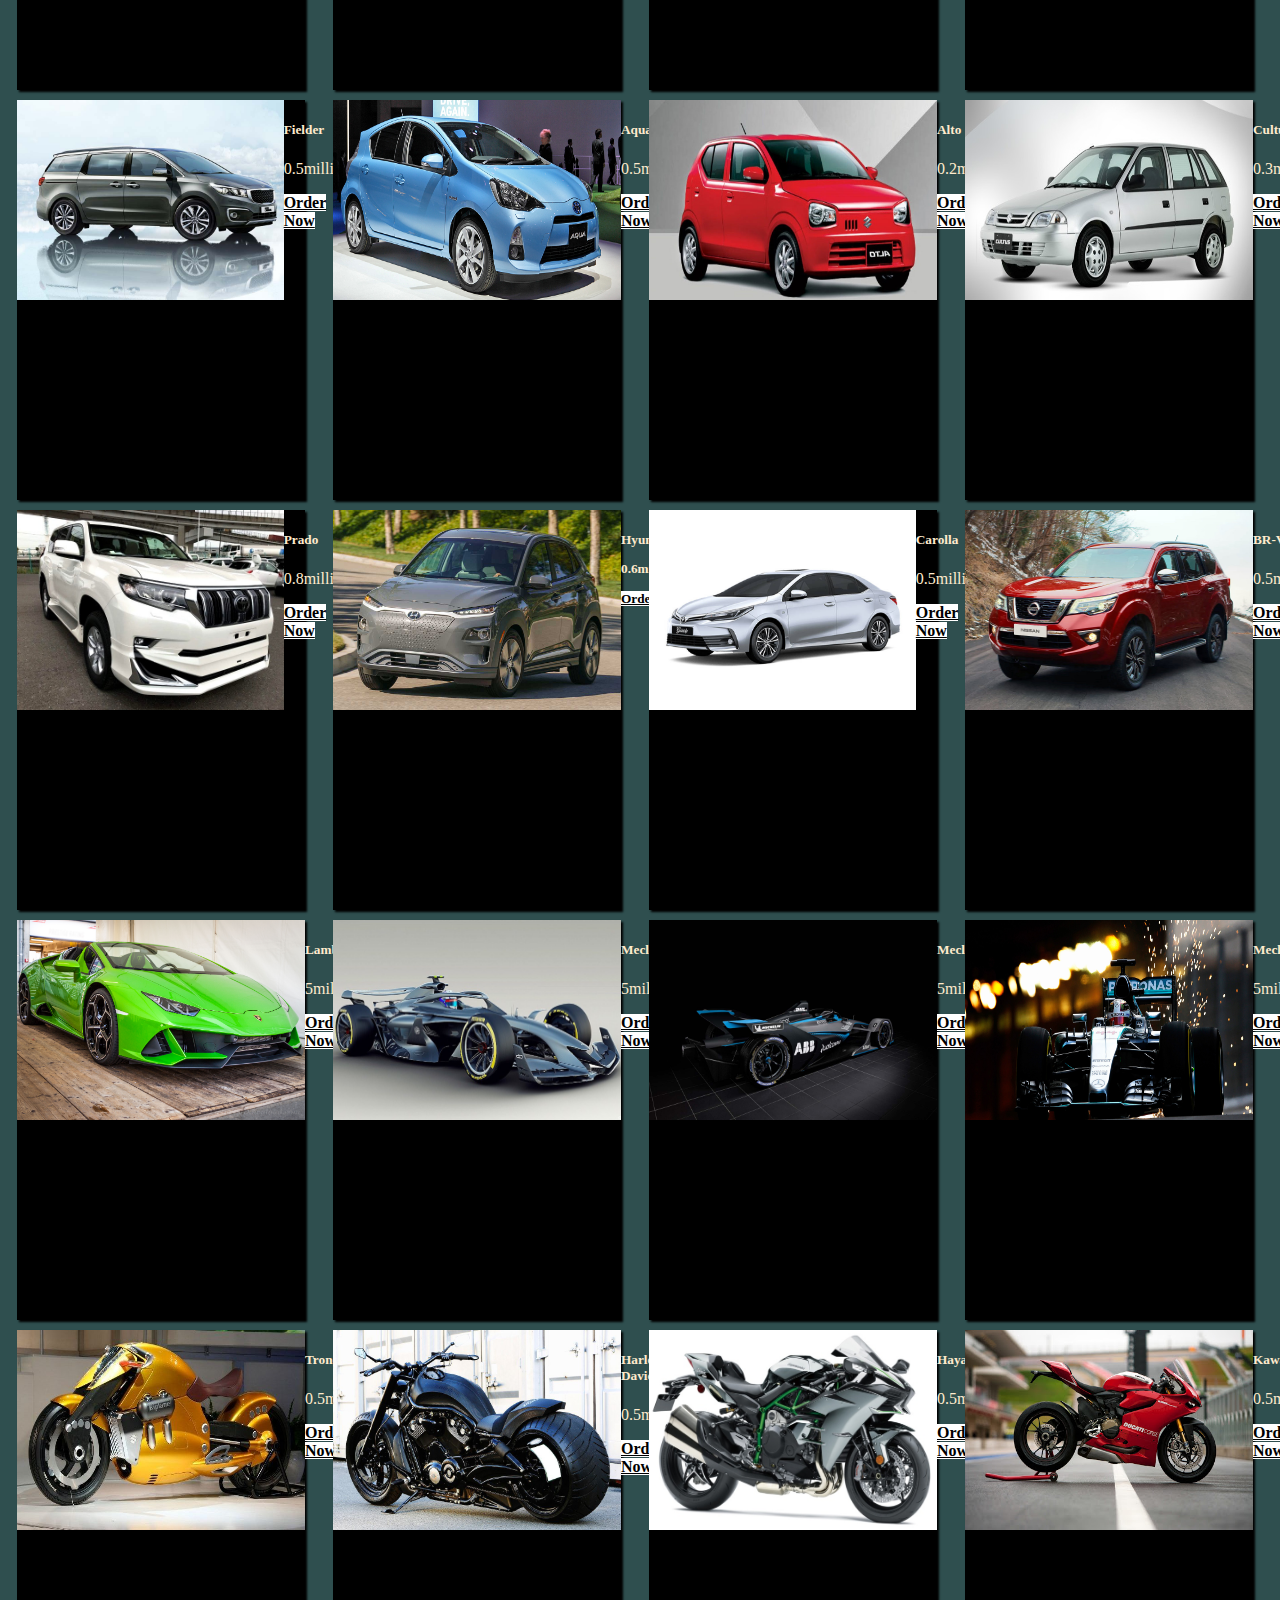
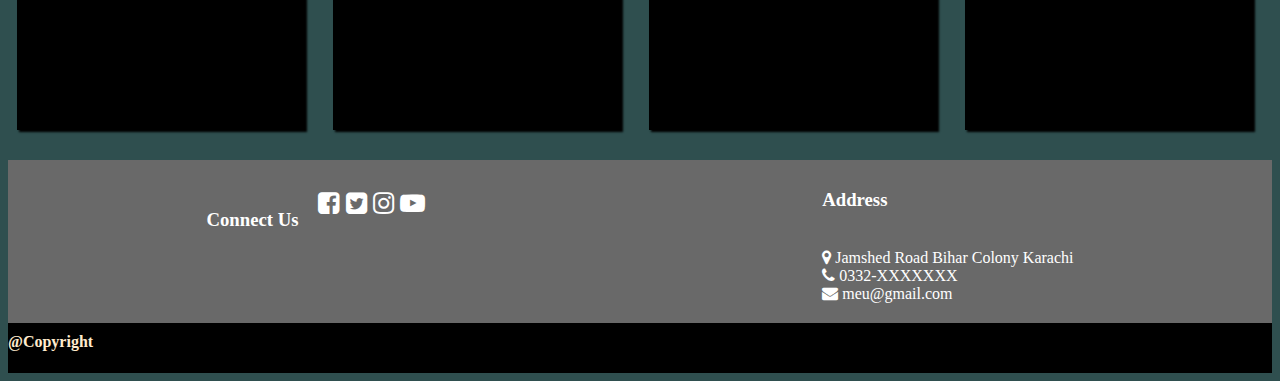
<file: selling.html>
<!DOCTYPE html>
<html lang="en">

<head>
    <meta charset="UTF-8">
    <meta name="viewport" content="width=device-width, initial-scale=1.0">
    <title>Document</title>
    <link rel="stylesheet" href="https://stackpath.bootstrapcdn.com/bootstrap/4.5.0/css/bootstrap.min.css"
        integrity="sha384-9aIt2nRpC12Uk9gS9baDl411NQApFmC26EwAOH8WgZl5MYYxFfc+NcPb1dKGj7Sk" crossorigin="anonymous">
    <link rel="stylesheet" href="cc.css">
    <link rel="stylesheet" href="https://cdnjs.cloudflare.com/ajax/libs/font-awesome/4.7.0/css/font-awesome.min.css"
        </head>

<body>
    <nav class="navbar navbar-expand-lg navbar-light bg-light">
        <a class="navbar-brand" href="#"><i class="fa fa-car" aria-hidden="true"></i>
            <b>MEU</b> car showroom</a>
        <button class="navbar-toggler" type="button" data-toggle="collapse" data-target="#navbarText"
            aria-controls="navbarText" aria-expanded="false" aria-label="Toggle navigation">
            <span class="navbar-toggler-icon"></span>
        </button>
        <div class="collapse navbar-collapse" id="navbarText">
            <ul class="navbar-nav mr-auto">

            </ul>
            <span class="navbar-text">
                <ul class="navbar-nav mr-auto">
                    <li class="nav-item active">
                        <a class="nav-link" href="index.html">Home </a>
                    </li>
                    <li class="nav-item">
                        <a class="nav-link" href="about.html">About Us </a>
                    </li>
                    <li class="nav-item">
                        <a class="nav-link" href="selling.html">Selling Items<span class="sr-only">(current)</span></a>
                    </li>
                    <li class="nav-item">
                        <a class="nav-link" href="contact.html">Contact Us</a>
                    </li>

                    <li class="nav-item">
                        <a class="nav-link" href=""><i class="fa fa-user-circle-o" aria-hidden="true"></i></a>
                    </li>
                </ul>


            </span>
        </div>
    </nav>
    <h2 class="HELLO">New Deals</h2>
    <div class="cc">
        <div class="card" style="width: 18rem;">
            <img src="carg.jpg" class="card-img-top" alt="...">
            <div class="card-body">
                <h5 class="card-title">Buggatti</h5>
                <p class="card-text">2million$</p>
                <a href="#" class="btn btn-primary">Order Now</a>
            </div>
        </div>
        <div class="card" style="width: 18rem;">
            <img src="carf.jpg" class="card-img-top" alt="...">
            <div class="card-body">
                <h5 class="card-title">Buggatti</h5>
                <p class="card-text">2million$</p>
                <a href="#" class="btn btn-primary">Order Now</a>
            </div>
        </div>
        <div class="card" style="width: 18rem;">
            <img src="audi.jpg" class="card-img-top" alt="...">
            <div class="card-body">
                <h5 class="card-title">Audi</h5>
                <p class="card-text">1million$</p>
                <a href="#" class="btn btn-primary">Order Now</a>
            </div>
        </div>
        <div class="card" style="width: 18rem;">
            <img src="carc.jpg" class="card-img-top" alt="...">
            <div class="card-body">
                <h5 class="card-title">Lamborghini</h5>
                <p class="card-text">2million$</p>
                <a href="#" class="btn btn-primary">Order Now</a>
            </div>
        </div>
        <div class="card" style="width: 18rem;">
            <img src="care.jpg" class="card-img-top" alt="...">
            <div class="card-body">
                <h5 class="card-title">Buggatti</h5>
                <p class="card-text">2million$</p>
                <a href="#" class="btn btn-primary">Order Now</a>
            </div>
        </div>
        <div class="card" style="width: 18rem;">
            <img src="audi2.jpg" class="card-img-top" alt="...">
            <div class="card-body">
                <h5 class="card-title">Audi</h5>
                <p class="card-text">1million$</p>
                <a href="#" class="btn btn-primary">Order Now</a>
            </div>
        </div>
        <div class="card" style="width: 18rem;">
            <img src="carbd.jpg" class="card-img-top" alt="...">
            <div class="card-body">
                <h5 class="card-title">Lamborghini</h5>
                <p class="card-text">2million$</p>
                <a href="#" class="btn btn-primary">Order Now</a>
            </div>
        </div>
        <div class="card" style="width: 18rem;">
            <img src="audi4.jpg" class="card-img-top" alt="...">
            <div class="card-body">
                <h5 class="card-title">Audi</h5>
                <p class="card-text">1million$</p>
                <a href="#" class="btn btn-primary">Order Now</a>
            </div>
        </div>

    </div>
    <h2 class="HELLO">Avialable Stocks</h2>
    <div class="cc">
        <div class="card" style="width: 18rem;">
            <img src="c11.jpg" class="card-img-top" alt="...">
            <div class="card-body">
                <h5 class="card-title">Civic</h5>
                <p class="card-text">0.5million$</p>
                <a href="#" class="btn btn-primary">Order Now</a>
            </div>
        </div>
        <div class="card" style="width: 18rem;">
            <img src="cro3.jpg" class="card-img-top" alt="...">
            <div class="card-body">
                <h5 class="card-title">Buggatti</h5>
                <p class="card-text">2million$</p>
                <a href="#" class="btn btn-primary">Order Now</a>
            </div>
        </div>
        <div class="card" style="width: 18rem;">
            <img src="cro4.jpg" class="card-img-top" alt="...">
            <div class="card-body">
                <h5 class="card-title">Ferrari</h5>
                <p class="card-text">2million$</p>
                <a href="#" class="btn btn-primary">Order Now</a>
            </div>
        </div>
        <div class="card" style="width: 18rem;">
            <img src="cro5.jpeg" class="card-img-top" alt="...">
            <div class="card-body">
                <h5 class="card-title">Mercedes</h5>
                <p class="card-text">2million$</p>
                <a href="#" class="btn btn-primary">Order Now</a>
            </div>
        </div>
        <div class="card" style="width: 18rem;">
            <img src="cro7.jpg" class="card-img-top" alt="...">
            <div class="card-body">
                <h5 class="card-title">Fielder</h5>
                <p class="card-text">0.5million$</p>
                <a href="#" class="btn btn-primary">Order Now</a>
            </div>
        </div>
        <div class="card" style="width: 18rem;">
            <img src="nor.jpg" class="card-img-top" alt="...">
            <div class="card-body">
                <h5 class="card-title">Aqua</h5>
                <p class="card-text">0.5million$</p>
                <a href="#" class="btn btn-primary">Order Now</a>
            </div>
        </div>
        <div class="card" style="width: 18rem;">
            <img src="nor1.jpg" class="card-img-top" alt="...">
            <div class="card-body">
                <h5 class="card-title">Alto</h5>
                <p class="card-text">0.2million$</p>
                <a href="#" class="btn btn-primary">Order Now</a>
            </div>
        </div>
        <div class="card" style="width: 18rem;">
            <img src="nor2.jpg" class="card-img-top" alt="...">
            <div class="card-body">
                <h5 class="card-title">Cultus</h5>
                <p class="card-text">0.3million$</p>
                <a href="#" class="btn btn-primary">Order Now</a>
            </div>
        </div>
        <div class="card" style="width: 18rem;">
            <img src="nor3.jpg" class="card-img-top" alt="...">
            <div class="card-body">
                <h5 class="card-title">Prado</h5>
                <p class="card-text">0.8million$</p>
                <a href="#" class="btn btn-primary">Order Now</a>
            </div>
        </div>
        <div class="card" style="width: 18rem;">
            <img src="c1.jpg" class="card-img-top" alt="...">
            <div class="card-body">
                <h5 class="card-title">Hyundai/h5>
                <p class="card-text">0.6million$</p>
                <a href="#" class="btn btn-primary">Order Now</a>
            </div>
        </div>
        <div class="card" style="width: 18rem;">
            <img src="cro2.jpg" class="card-img-top" alt="...">
            <div class="card-body">
                <h5 class="card-title">Carolla</h5>
                <p class="card-text">0.5million$</p>
                <a href="#" class="btn btn-primary">Order Now</a>
            </div>
        </div>
        <div class="card" style="width: 18rem;">
            <img src="c2.jpg" class="card-img-top" alt="...">
            <div class="card-body">
                <h5 class="card-title">BR-V</h5>
                <p class="card-text">0.5million$</p>
                <a href="#" class="btn btn-primary">Order Now</a>
            </div>
        </div>
        <div class="card" style="width: 18rem;">
            <img src="c3.jpg" class="card-img-top" alt="...">
            <div class="card-body">
                <h5 class="card-title">Lamborghini</h5>
                <p class="card-text">5million$</p>
                <a href="#" class="btn btn-primary">Order Now</a>
            </div>
        </div>
        <div class="card" style="width: 18rem;">
            <img src="c5.jpg" class="card-img-top" alt="...">
            <div class="card-body">
                <h5 class="card-title">Meclaren</h5>
                <p class="card-text">5million$</p>
                <a href="#" class="btn btn-primary">Order Now</a>
            </div>
        </div>
        <div class="card" style="width: 18rem;">
            <img src="c6.jpg" class="card-img-top" alt="...">
            <div class="card-body">
                <h5 class="card-title">Meclaren</h5>
                <p class="card-text">5million$</p>
                <a href="#" class="btn btn-primary">Order Now</a>
            </div>
        </div>
        <div class="card" style="width: 18rem;">
            <img src="c7.jpg" class="card-img-top" alt="...">
            <div class="card-body">
                <h5 class="card-title">Meclaren</h5>
                <p class="card-text">5million$</p>
                <a href="#" class="btn btn-primary">Order Now</a>
            </div>
        </div>
        <div class="card" style="width: 18rem;">
            <img src="b3.jpg" class="card-img-top" alt="...">
            <div class="card-body">
                <h5 class="card-title">Trone Bike</h5>
                <p class="card-text">0.5million$</p>
                <a href="#" class="btn btn-primary">Order Now</a>
            </div>
        </div>
        <div class="card" style="width: 18rem;">
            <img src="b1.jpg" class="card-img-top" alt="...">
            <div class="card-body">
                <h5 class="card-title">Harley Davidson</h5>
                <p class="card-text">0.5million$</p>
                <a href="#" class="btn btn-primary">Order Now</a>
            </div>
        </div>
        <div class="card" style="width: 18rem;">
            <img src="b5.jpg" class="card-img-top" alt="...">
            <div class="card-body">
                <h5 class="card-title">Hayaboosa</h5>
                <p class="card-text">0.5million$</p>
                <a href="#" class="btn btn-primary">Order Now</a>
            </div>
        </div>
        <div class="card" style="width: 18rem;">
            <img src="b2.jpg" class="card-img-top" alt="...">
            <div class="card-body">
                <h5 class="card-title">Kawasaki</h5>
                <p class="card-text">0.5million$</p>
                <a href="#" class="btn btn-primary">Order Now</a>
            </div>
        </div>



    </div>
    <div class="f">

        <div class="ox">
          <h3 style="padding-right: 20px;"><b>Connect Us</b></h3>
          <div class="social">
            <div> 
              <span><i class="fa fa-facebook-square" aria-hidden="true"></i></span>
              <span><i class="fa fa-twitter-square" aria-hidden="true"></i></span>
              <span><i class="fa fa-instagram" aria-hidden="true"></i></span>
              <span><i class="fa fa-youtube-play" aria-hidden="true"></i></span>
            </div>
    
    
          </div>
    
        </div>
        <div calss="fox">
          <h3 class="mn"><b></b>Address</b></h3>
          <div class="content">
            <div class=" place">
              <span><i class="fa fa-map-marker" aria-hidden="true"></i></span>
              <span>Jamshed Road Bihar Colony Karachi</span>
            </div>
            <div class=" phone">
              <span><i class="fa fa-phone" aria-hidden="true"></i></span>
              <span>0332-XXXXXXX</span>
            </div>
            <div class="email">
              <span><i class="fa fa-envelope" aria-hidden="true"></i></span>
              <span>meu@gmail.com</meu@gmail></span>
            </div>
    
    
          </div>
    
        </div>
    
    
      </div>

    <div class="container-fluid">
        <div class="mm">@Copyright</div>
    </div>

    <script src="https://code.jquery.com/jquery-3.5.1.slim.min.js"
    integrity="sha384-DfXdz2htPH0lsSSs5nCTpuj/zy4C+OGpamoFVy38MVBnE+IbbVYUew+OrCXaRkfj"
    crossorigin="anonymous"></script>
  <script src="https://cdn.jsdelivr.net/npm/popper.js@1.16.0/dist/umd/popper.min.js"
    integrity="sha384-Q6E9RHvbIyZFJoft+2mJbHaEWldlvI9IOYy5n3zV9zzTtmI3UksdQRVvoxMfooAo"
    crossorigin="anonymous"></script>
  <script src="https://stackpath.bootstrapcdn.com/bootstrap/4.5.0/js/bootstrap.min.js"
    integrity="sha384-OgVRvuATP1z7JjHLkuOU7Xw704+h835Lr+6QL9UvYjZE3Ipu6Tp75j7Bh/kR0JKI"
    crossorigin="anonymous"></script>



</body>

</html>
</file>
<file: cc.css>
body{
    background-color: darkslategray	;
   
    
}
.navbar{
    background-color:black !important;
    color:rgb(253, 252, 252) !important;
    
}
.navbar-toggler{
    
    background-color:rgb(253, 252, 252) !important ;

}
.fa-car{
    font-size: 30px  !important;
}
.navbar-brand,.navbar-nav mr-auto{
    color:rgb(253, 252, 252) !important ;
}
.nav-link{
    color:rgb(253, 252, 252) !important;
    font-weight: bold;
}
.fa-user-circle-o:hover{
    font-size: 30px  !important;
    
    cursor: pointer;
}
.HELLO{
    font-weight: bold;
    font-family: Arial, Helvetica, sans-serif;
    color: white;
    text-align: center;
    margin-top: 70px;
    margin-bottom: 60px;
}
.card{
    display: flex;
    margin-top: 10px;
    background-color: black;
    color: blanchedalmond;
    box-shadow: 2px 2px 2px black;
    width: 200px;
    height: 400px;
}
.card-img-top{
    width: 288px;
    height: 200px;
}

.btn-primary{
    font-weight: bold;
    background-color:white;
    color: black;
} 
.container-fluid{
    background-color: black;
    color: blanchedalmond;
    font-weight: bold;
    height: 50px;
    
}
.mm{
    padding-top: 10px;
}
.card{
    display: flex;
    margin-right: 10px;
}
.cc{
    display: flex;
    justify-content: space-around;
    flex-direction: row;
    flex-wrap: wrap;
}
 .kk{
    display: flex;
   
  
    flex-wrap: wrap;
    margin-top: 30px;
} 
.ll{
    padding-left: 50px;
}
.f{
    margin-top: 30px;
    width: 100%;
    background-color:#696969;
    color: white;
    margin-bottom: 0px;
    display: flex;
    justify-content: space-around;
    flex-direction: row;
    flex-wrap: wrap;
}
.ox,.fox{
    display:flex;
}
  
.social{
    font-size: 25px;
}
.fa-facebook-square:hover, .fa-twitter-square:hover,.fa-instagram:hover,.fa-youtube-play:hover{
    font-size: 30px;
    cursor: pointer;
    
}
.ox{
    padding-top: 30px;
    padding-bottom: 25px;
  
}

.content{
    padding-top: 20px;
    padding-bottom: 20px;
}
.mn{
    padding-top: 10px;
}
.lm{
    margin-left: 40px;
}
.lmn{
    margin-top: 30px;
}
* {
    box-sizing: border-box;
  }
  
  /* Style inputs */
  input[type=text], select, textarea {
    width: 100%;
    padding: 12px;
    border: 1px solid #ccc;
    margin-top: 6px;
    margin-bottom: 16px;
    resize: vertical;
  }
  
  input[type=submit] {
    background-color:black;
    color: white;
    padding: 12px 20px;
    border: none;
    cursor: pointer;
  }
  
  input[type=submit]:hover {
    background-color: #45a049;
  }
  
  /* Style the container/contact section */
  .container {
    border-radius: 1px;
    background-image: url(black.jpg);
    background-size: cover;
    
    padding: 10px;
  }
  
  /* Create two columns that float next to eachother */
  .column {
    float: left;
    width: 50%;
    margin-top: 6px;
    padding: 20px;
  }
  
  /* Clear floats after the columns */
  .row:after {
    content: "";
    display: table;
    clear: both;
  }
  
  /* Responsive layout - when the screen is less than 600px wide, make the two columns stack on top of each other instead of next to each other */
  @media screen and (max-width: 600px) {
    .column, input[type=submit] {
      width: 100%;
      margin-top: 0;
    }
  }
.img-fluid{
    height: 500px;
}
.cm{
    margin-top: 20px;
    color: white;
    display: flex;
    justify-content: space-around;
    flex-direction: row;
    flex-wrap: wrap;
}
.c{
   
    text-align: center;
    margin-top: 10PX;
}
.fa-handshake-o,.fa-hand-peace-o{
    font-size: 100px !important;
}
</file>
